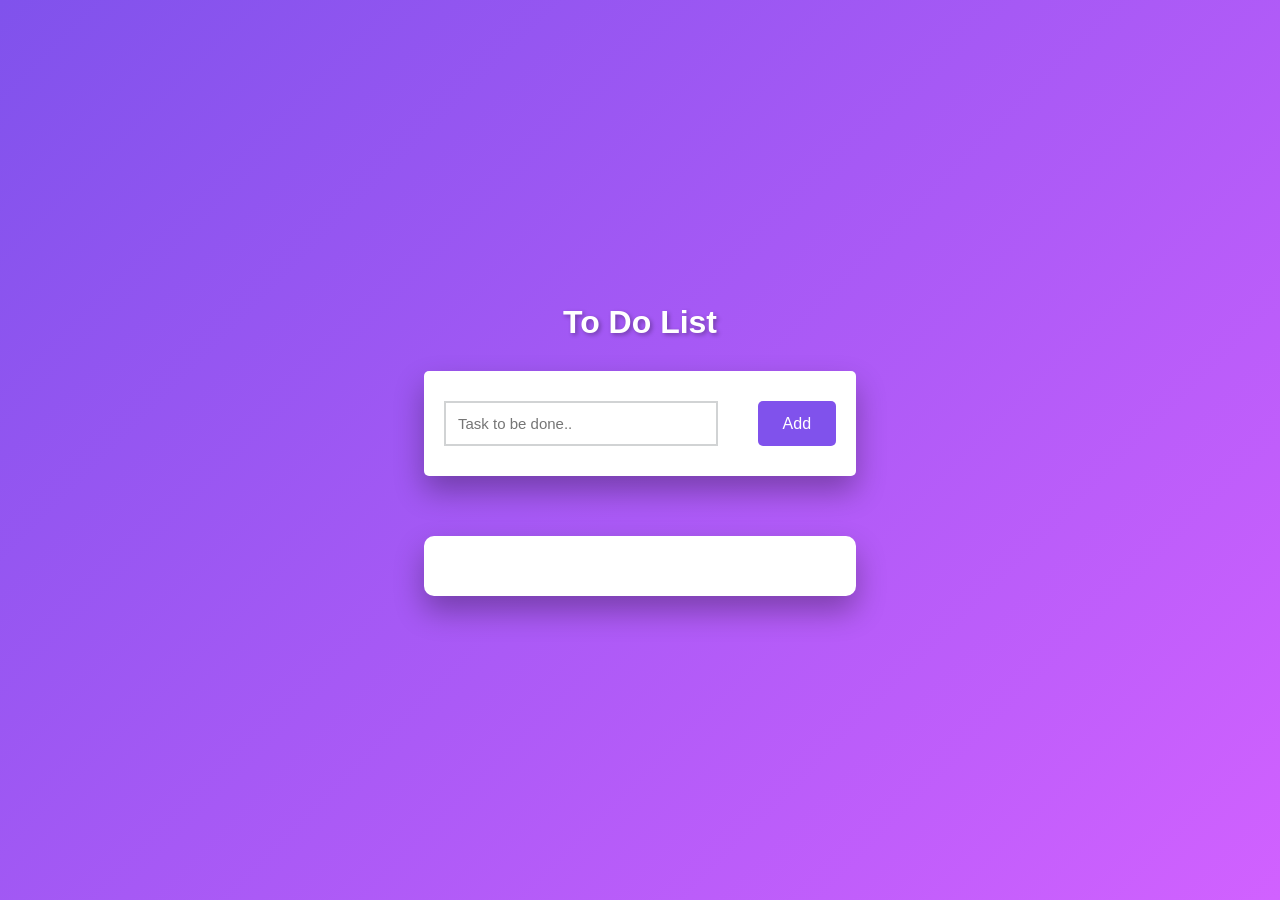
<file: index.html>
<!DOCTYPE html>
<html lang="en">
<head>
    <meta charset="UTF-8">
    <meta name="viewport" content="width=device-width, initial-scale=1.0">
    <title>To Do List</title>
    <link rel="stylesheet" href="style.css">
    <link rel="stylesheet" href="https://cdnjs.cloudflare.com/ajax/libs/font-awesome/6.5.0/css/all.min.css">

</head>
<body>
    <div class="container">
        <h1 class="heading">To Do List</h1> <!-- New Heading -->

        <div id="newtask">
            <input type="text" placeholder="Task to be done..">
            <button id="push">Add</button>
        </div>
        <div id="tasks">

        </div>
    </div>
    <script src="script.js"></script>
</body>
</html>
</file>
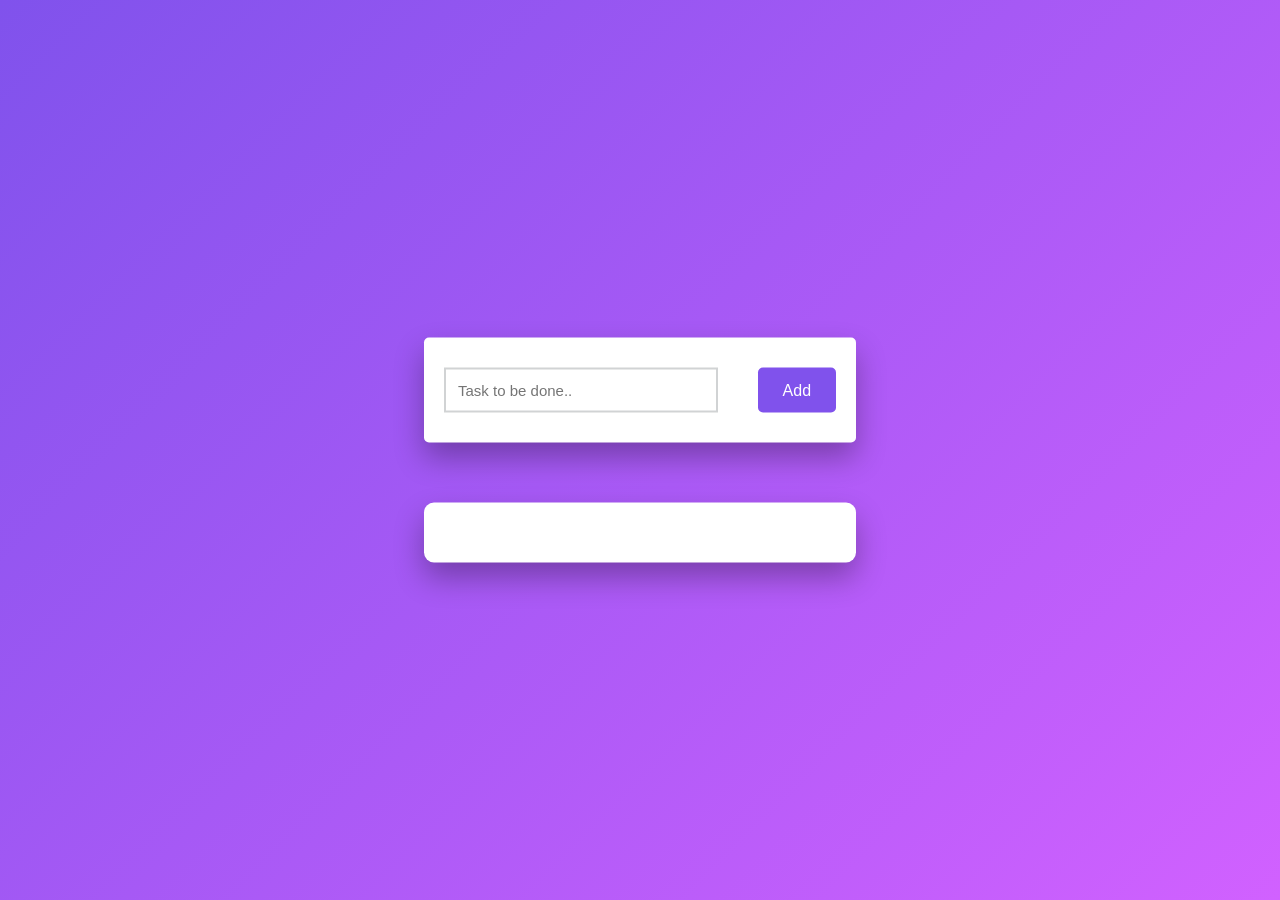
<file: To do list/index.html>
<!DOCTYPE html>
<html lang="en">
<head>
    <meta charset="UTF-8">
    <meta name="viewport" content="width=device-width, initial-scale=1.0">
    <title>Document</title>
    <link rel="stylesheet" href="style.css">
    <link rel="stylesheet" href="https://cdnjs.cloudflare.com/ajax/libs/font-awesome/6.5.0/css/all.min.css">

</head>
<body>
    <div class="container">
        <div id="newtask">
            <input type="text" placeholder="Task to be done..">
            <button id="push">Add</button>
        </div>
        <div id="tasks">

        </div>
    </div>
    <script src="script.js"></script>
</body>
</html>
</file>
<file: style.css>
*,
*:before,
*:after{
    padding: 0;
    margin: 0;
    box-sizing: border-box;
}

body{
    height: 100vh;
    background: linear-gradient(135deg,#8052ec,#d161ff);
}
.container{
    width: 40%;
    position: absolute;
    transform: translate(-50%,-50%);
    top: 50%;
    left: 50%;
    padding: 30px 40px;
}
.heading {
    font-family: 'Poppins', sans-serif;
    color: white;
    text-align: center;
    margin-bottom: 30px;
    font-size: 32px;
    font-weight: 600;
    text-shadow: 2px 2px 4px rgba(0,0,0,0.3);
}


#newtask{
    position: relative;
    background-color: white;
    padding: 30px 20px;
    border-radius: 5px;
    box-shadow: 0 15px 30px rgba(0,0,0,0.3);
}

#newtask input{
    width: 70%;
    height: 45px;
    font-family:'Popppins',sans-serif;
    font-size: 15px;
    border: 2px solid #d1d3d4;
    padding: 12px;
    color: #111111;
    font-weight: 500;
    position: relative;
}

#newtask input:focus{
    outline: none;
    border-color: #8052ec;
}

#newtask button{
    position: relative;
    float: right;
    width: 20%;
    height: 45px;
    border-radius: 5px;
    font-family: 'Poppins',sans-serif;
    font-weight: 500;
    font-size: 16px;
    background-color: #8052ec;
    border: none;
    color: #ffffff;
    cursor: pointer;

}

#tasks{
    background-color:#ffffff;
    padding: 30px 20px;
    margin-top: 60px;
    border-radius: 10px;
    box-shadow: 0 15px 30px rgba(0,0,0,0.3);
    width: 100%;
    position: relative;
}

.task{
    background-color: #ffffff;
    height: 50px;
    padding: 5px 10px;
    margin-top: 5px 10px;
    display: flex;
    align-items: center;
    justify-content: space-between;
    border-bottom: 2px solid #d1d3d4;
    cursor: pointer;
}

.task span{
    font-family: 'Poppins',sans-serif;
    font-size: 15px;
    font-weight: 400;

}

.task button{
    background-color: #8052ec;
    color: #ffffff;
    height: 100%;
    width: 40px;
    border-radius: 5px;
    border: none;
    cursor: pointer;
}

.completed{
    text-decoration: line-through;
}
</file>
<file: To do list/style.css>
*,
*:before,
*:after{
    padding: 0;
    margin: 0;
    box-sizing: border-box;
}

body{
    height: 100vh;
    background: linear-gradient(135deg,#8052ec,#d161ff);
}
.container{
    width: 40%;
    position: absolute;
    transform: translate(-50%,-50%);
    top: 50%;
    left: 50%;
    padding: 30px 40px;
}

#newtask{
    position: relative;
    background-color: white;
    padding: 30px 20px;
    border-radius: 5px;
    box-shadow: 0 15px 30px rgba(0,0,0,0.3);
}

#newtask input{
    width: 70%;
    height: 45px;
    font-family:'Popppins',sans-serif;
    font-size: 15px;
    border: 2px solid #d1d3d4;
    padding: 12px;
    color: #111111;
    font-weight: 500;
    position: relative;
}

#newtask input:focus{
    outline: none;
    border-color: #8052ec;
}

#newtask button{
    position: relative;
    float: right;
    width: 20%;
    height: 45px;
    border-radius: 5px;
    font-family: 'Poppins',sans-serif;
    font-weight: 500;
    font-size: 16px;
    background-color: #8052ec;
    border: none;
    color: #ffffff;
    cursor: pointer;

}

#tasks{
    background-color:#ffffff;
    padding: 30px 20px;
    margin-top: 60px;
    border-radius: 10px;
    box-shadow: 0 15px 30px rgba(0,0,0,0.3);
    width: 100%;
    position: relative;
}

.task{
    background-color: #ffffff;
    height: 50px;
    padding: 5px 10px;
    margin-top: 5px 10px;
    display: flex;
    align-items: center;
    justify-content: space-between;
    border-bottom: 2px solid #d1d3d4;
    cursor: pointer;
}

.task span{
    font-family: 'Poppins',sans-serif;
    font-size: 15px;
    font-weight: 400;

}

.task button{
    background-color: #8052ec;
    color: #ffffff;
    height: 100%;
    width: 40px;
    border-radius: 5px;
    border: none;
    cursor: pointer;
}

.completed{
    text-decoration: line-through;
}
</file>
